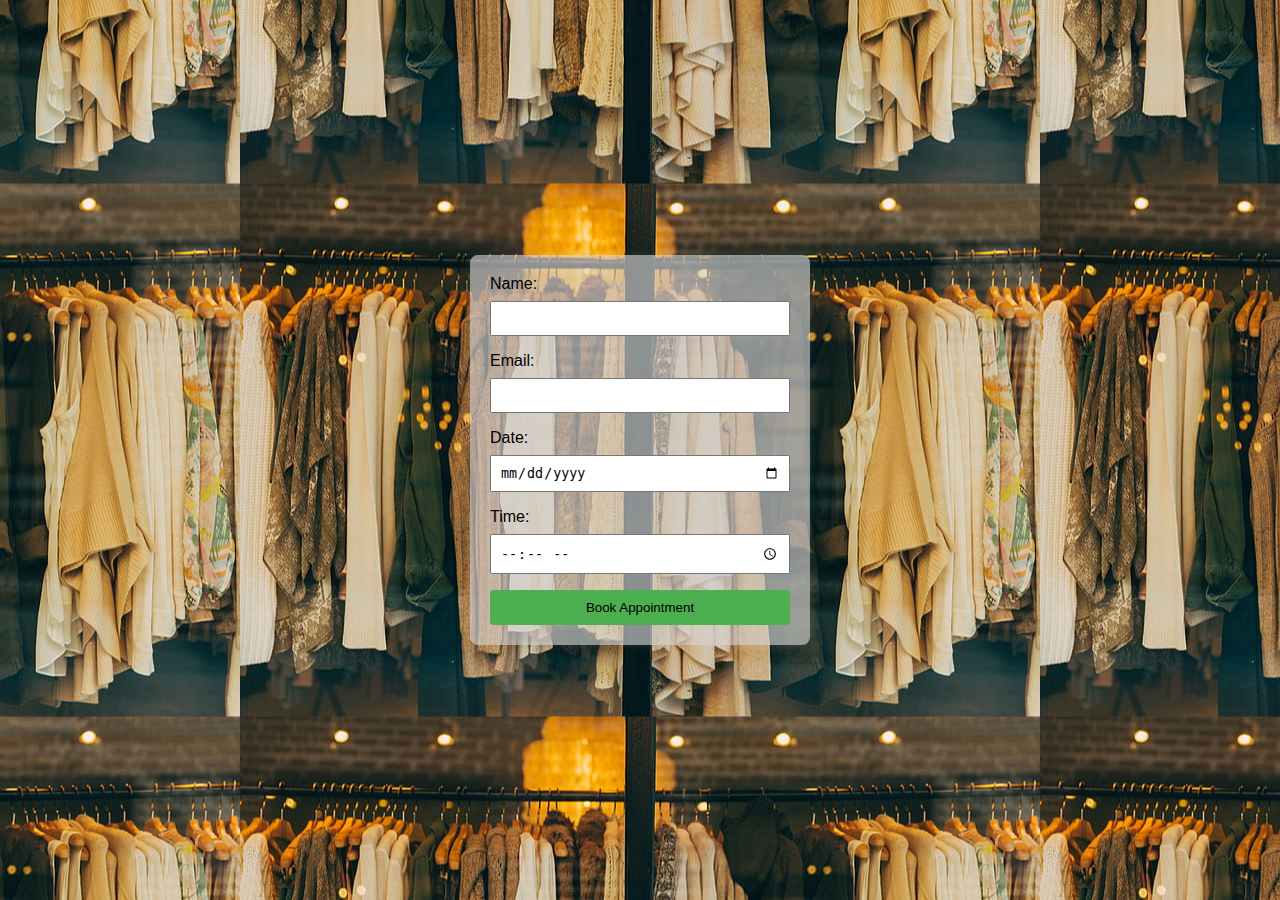
<file: FINAL SMART CHOICE/booking.html>
<!DOCTYPE html>
<html lang="en">
<head>
  <meta charset="UTF-8">
  <meta name="viewport" content="width=device-width, initial-scale=1.0">
  <title>Appointment Booking Form</title>
  <style>
    body {
      font-family: Arial, sans-serif;
      background-image: url("./assets/images/bg.jpg");
      background-position: center center;
      margin: 0;
      padding: 0;
      display: flex;
      align-items: center;
      justify-content: center;
      height: 100vh;
    }

    form {
      background-color: #d7d4d4a4;
      padding: 20px;
      border-radius: 8px;
      box-shadow: 0 0 10px rgba(232, 229, 229, 0.1);
      width: 300px;
    }

    label {
      display: block;
      margin-bottom: 8px;
    }

    input, select {
      width: 100%;
      padding: 8px;
      margin-bottom: 16px;
      box-sizing: border-box;
    }

    button {
      background-color: #4caf50;
      color: rgba(255, 255, 255, 0.057)8b8;
      padding: 10px;
      border: none;
      border-radius: 4px;
      cursor: pointer;
      width: 100%;
    }
  </style>
</head>
<body>

  <form id="appointmentForm">
    <label for="name">Name:</label>
    <input type="text" id="name" name="name" required>

    <label for="email">Email:</label>
    <input type="email" id="email" name="email" required>

    <label for="date">Date:</label>
    <input type="date" id="date" name="date" required>

    <label for="time">Time:</label>
    <input type="time" id="time" name="time" required>

    <button type="submit">Book Appointment</button>
  </form>

  <script>
    document.getElementById("appointmentForm").addEventListener("submit", function(event) {
      event.preventDefault();

      // You can add your logic here to handle the form submission
      // For example, you can send the form data to a server using AJAX

      alert("Appointment booked successfully!");
    });
  </script>

</body>
</html>
</file>
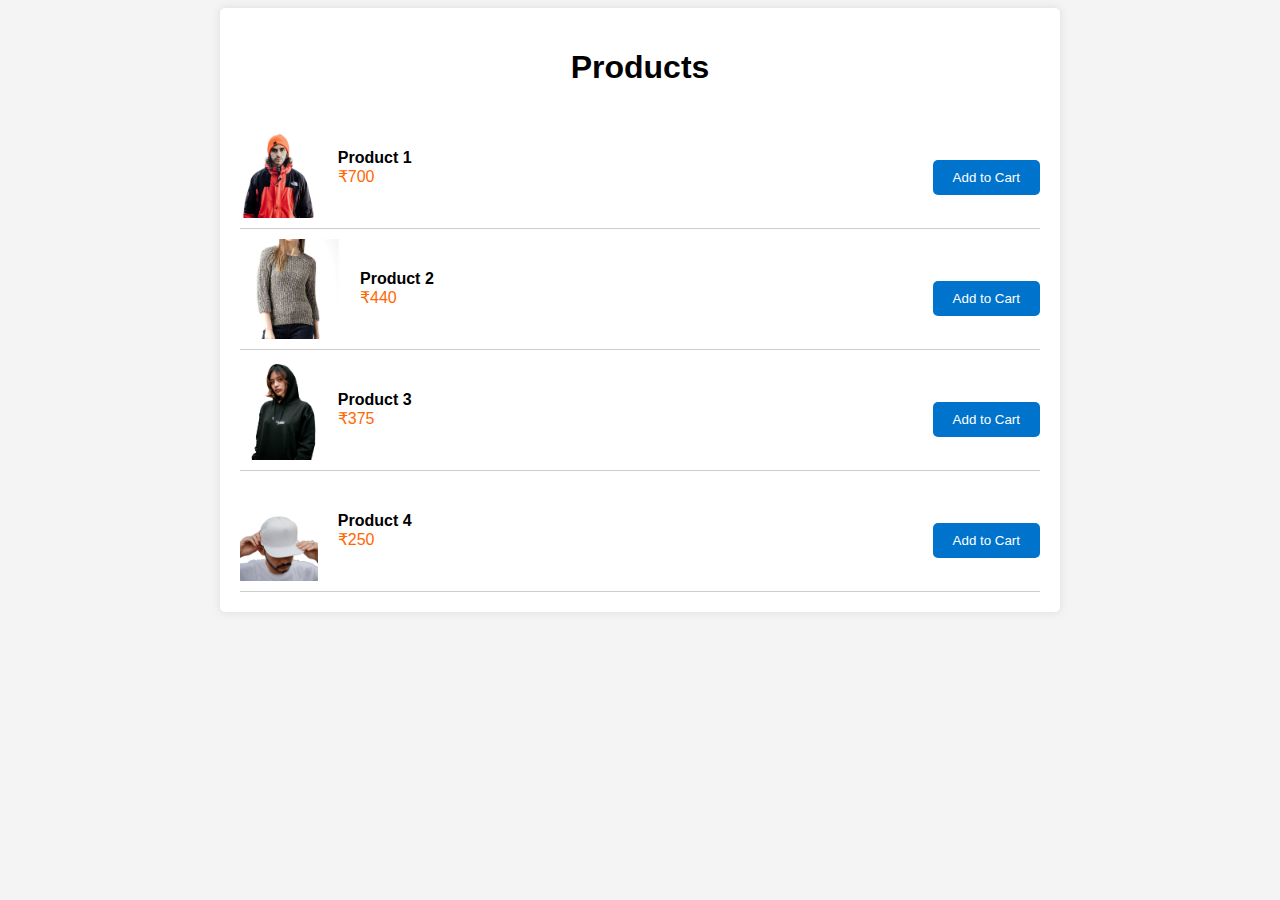
<file: FINAL SMART CHOICE/gocart.html>
<!DOCTYPE html>
<html>
<head>
    <title>Add to Cart Page</title>
    <style>
        body {
            font-family: Arial, sans-serif;
            background-color: #f4f4f4;
        }
        
        .container {
            max-width: 800px;
            margin: 0 auto;
            padding: 20px;
            background-color: #fff;
            border-radius: 5px;
            box-shadow: 0 0 10px rgba(0, 0, 0, 0.1);
        }

        h1 {
            text-align: center;
        }

        .product {
            display: flex;
            justify-content: space-between;
            align-items: center;
            border-bottom: 1px solid #ccc;
            padding: 10px 0;
        }

        .product img {
            max-width: 100px;
            max-height: 100px;
            margin-right: 20px;
        }

        .product-info {
            flex-grow: 1;
        }

        .product-title {
            font-weight: bold;
        }

        .product-price {
            color: #ff6600;
        }

        .add-to-cart {
            text-align: center;
            margin-top: 20px;
        }

        .add-button {
            background-color: #0074cc;
            color: #fff;
            border: none;
            padding: 10px 20px;
            border-radius: 5px;
            cursor: pointer;
        }

        .add-button:hover {
            background-color: #0056a8;
        }
    </style>
</head>
<body>
    <div class="container">
        <h1>Products</h1>
        <div class="product">
            <img src="assets\images\product1.png" alt="Product 1">
            <div class="product-info">
                <div class="product-title">Product 1</div>
                <div class="product-price">₹700</div>
            </div>
            <div class="add-to-cart">
                <button class="add-button">Add to Cart</button>
            </div>
        </div>
        <div class="product">
            <img src="./assets/images/party wear.jpg" alt="Product 2">
            <div class="product-info">
                <div class="product-title">Product 2</div>
                <div class="product-price">₹440</div>
            </div>
            <div class="add-to-cart">
                <button class="add-button">Add to Cart</button>
            </div>
        </div>
        <div class="product">
            <img src="./assets/images/product3.png" alt="Product 3">
            <div class="product-info">
                <div class="product-title">Product 3</div>
                <div class="product-price">₹375</div>
            </div>
            <div class="add-to-cart">
                <button class="add-button">Add to Cart</button>
            </div>
        </div>
        <div class="product">
            <img src="./assets/images/product5.png" alt="Product 4">
            <div class="product-info">
                <div class="product-title">Product 4</div>
                <div class="product-price">₹250</div>
            </div>
            <div class="add-to-cart">
                <button class="add-button">Add to Cart</button>
            </div>
        </div>
        
        <!-- Add more products here -->
    </div>
</body>
</html>
</file>
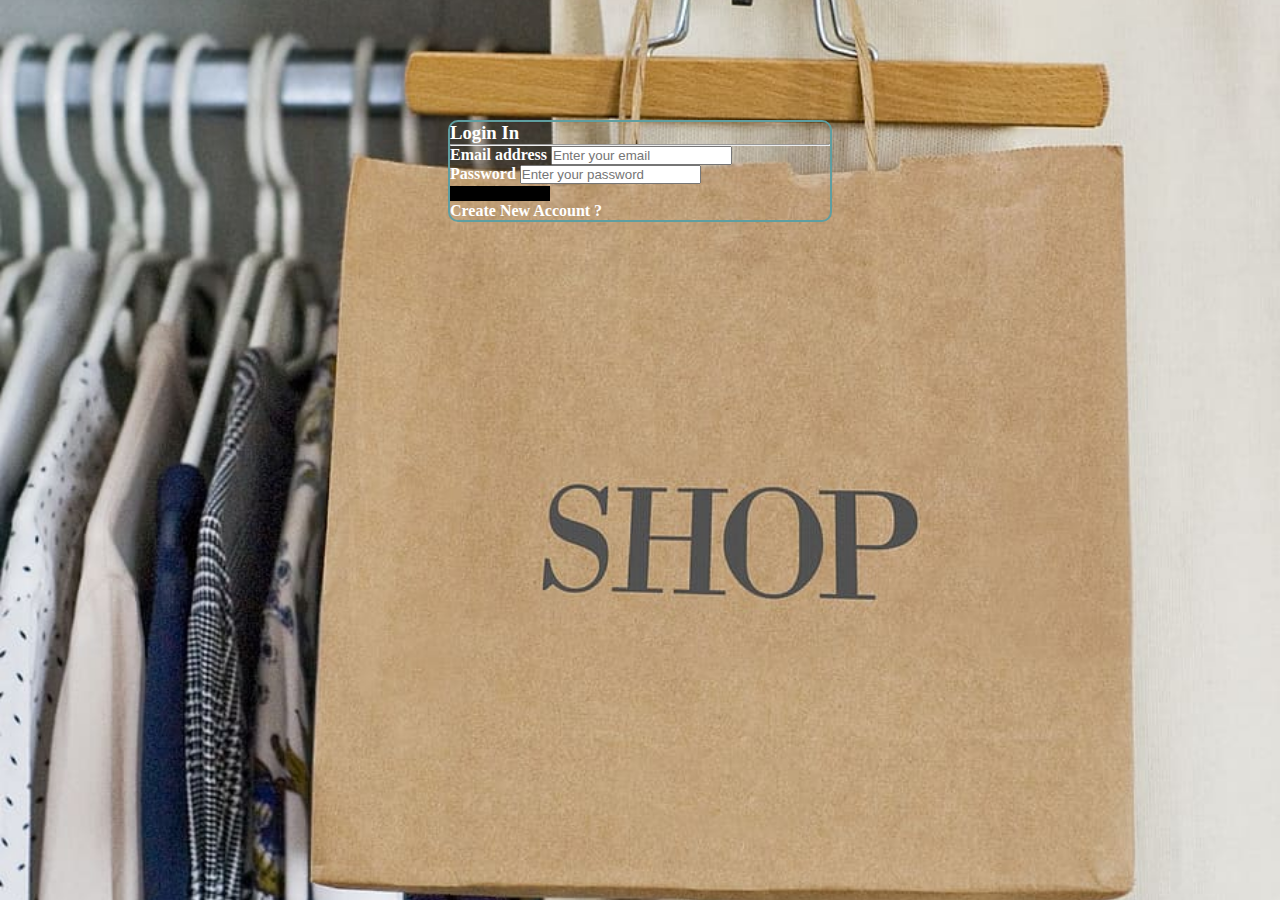
<file: FINAL SMART CHOICE/login1.html>
<!doctype html>
<html lang="en">
  <head>
    <!-- Required meta tags -->
    <meta charset="utf-8">
    <meta name="viewport" content="width=device-width, initial-scale=1">

    <!-- Bootstrap CSS -->
    <link href="https://cdn.jsdelivr.net/npm/bootstrap@5.0.2/dist/css/bootstrap.min.css" rel="stylesheet" integrity="sha384-EVSTQN3/azprG1Anm3QDgpJLIm9Nao0Yz1ztcQTwFspd3yD65VohhpuuCOmLASjC" crossorigin="anonymous">

    <title>Login Page</title>
    <link href="style.css" rel="stylesheet">
  </head>
  <body>
   <div class="contanier">
   
   <form class="w-50 mx-auto py-5 shadow p-4" >
    <h3 class="text-white">Login In</h3><hr >
    <div class="mb-3 ">
        <label for="exampleFormControlInput1" class="form-label">Email address</label>
        <input type="email" class="form-control" id="exampleFormControlInput1" placeholder="Enter your email">
      </div>
    <div class="mb-3 ">
        <label for="exampleFormControlInput1" class="form-label">Password</label>
        <input type="password" class="form-control" id="exampleFormControlInput1" placeholder="Enter your password">
      </div>
      
      <div class="mb-3 d-flex">
        <button class="btn btn-success">Login</button>
        <p class="form-label ms-auto mt-2">Create New Account ? </p>
      </div>
   </form>
   </div>
    <!-- Optional JavaScript; choose one of the two! -->

    <!-- Option 1: Bootstrap Bundle with Popper -->
    <script src="https://cdn.jsdelivr.net/npm/bootstrap@5.0.2/dist/js/bootstrap.bundle.min.js" integrity="sha384-MrcW6ZMFYlzcLA8Nl+NtUVF0sA7MsXsP1UyJoMp4YLEuNSfAP+JcXn/tWtIaxVXM" crossorigin="anonymous"></script>

    <!-- Option 2: Separate Popper and Bootstrap JS -->
    <!--
    <script src="https://cdn.jsdelivr.net/npm/@popperjs/core@2.9.2/dist/umd/popper.min.js" integrity="sha384-IQsoLXl5PILFhosVNubq5LC7Qb9DXgDA9i+tQ8Zj3iwWAwPtgFTxbJ8NT4GN1R8p" crossorigin="anonymous"></script>
    <script src="https://cdn.jsdelivr.net/npm/bootstrap@5.0.2/dist/js/bootstrap.min.js" integrity="sha384-cVKIPhGWiC2Al4u+LWgxfKTRIcfu0JTxR+EQDz/bgldoEyl4H0zUF0QKbrJ0EcQF" crossorigin="anonymous"></script>
    -->
  </body>
</html>
</file>
<file: FINAL SMART CHOICE/style.css>
*{
    padding: 0;
    margin: 0;
    box-sizing: border-box;
}
body {
    color: white !important;
}

.contanier {
    background-image: url("./assets/images/shopping login image.jpg");
    height: 100vh;
    width: 100% !important;
    background-position: center;
    background-repeat: no-repeat;
    background-size: cover;
    position: relative;
}

.w-50 {
    width: 30% !important;
    position: absolute !important;
    top: 120px;
    border: 2px solid cadetblue !important;
    border-radius: 10px;
    left: 35%;
}

.form-label {
    font-weight: 700;
}

.btn-success {
    background-color: black !important;
    border: none !important;
    width: 100px;
}

@media only screen and (max-width: 600px) {
    .w-50 {
        width: 100% !important;
        left: 0 !important;
    }
}
</file>
